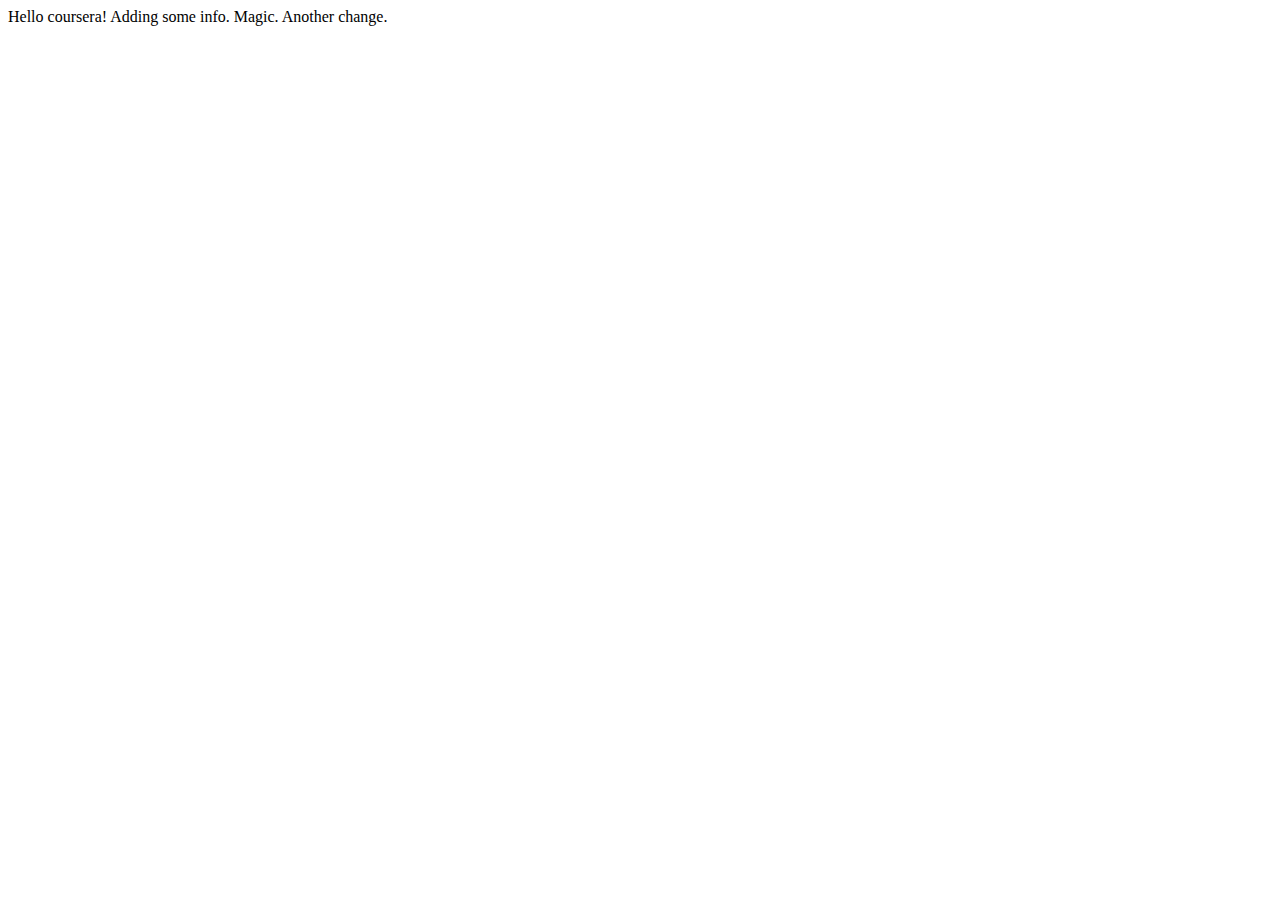
<file: index.html>
<!DOCTYPE html>
<html lang="en">
  <head>
    <meta charset="UTF-8" />
    <meta name="viewport" content="width=device-width, initial-scale=1.0" />
    <title>Hello coursera!</title>
  </head>
  <body>
    Hello coursera! Adding some info. Magic. Another change.
  </body>
</html>
</file>
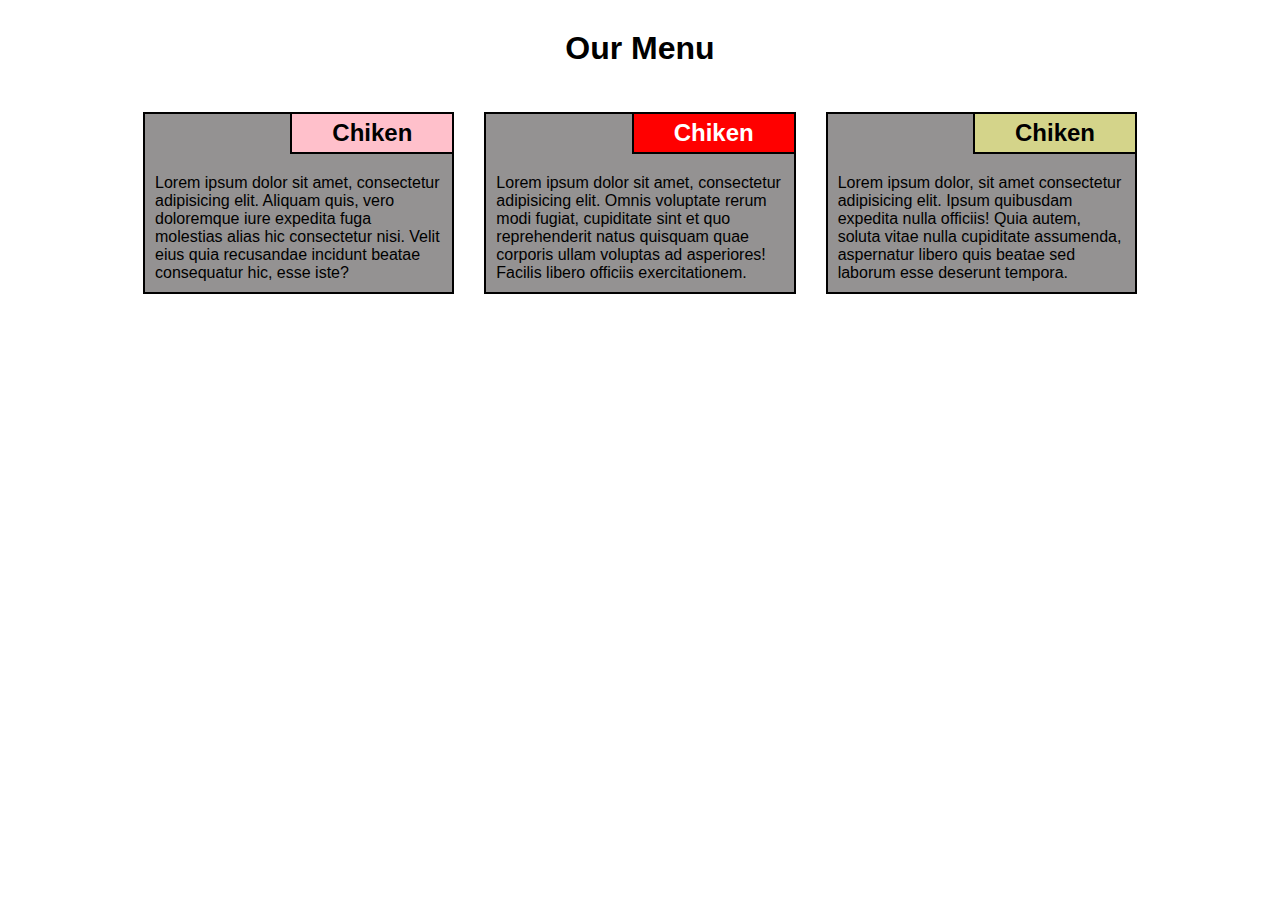
<file: mod2-solution/index.html>
<!DOCTYPE html>
<html lang="en">
  <head>
    <meta charset="UTF-8" />
    <meta name="viewport" content="width=device-width, initial-scale=1.0" />
    <title>Hello coursera!</title>
    <link rel="stylesheet" href="css/style.css" />
  </head>
  <body>
    <h1>Our Menu</h1>

    <div class="row">
      <div class="col-lg-4 col-md-6 col-xs-12">
        <h2 class="food food-1">Chiken</h2>
        <p>
          Lorem ipsum dolor sit amet, consectetur adipisicing elit. Aliquam
          quis, vero doloremque iure expedita fuga molestias alias hic
          consectetur nisi. Velit eius quia recusandae incidunt beatae
          consequatur hic, esse iste?
        </p>
      </div>

      <div class="col-lg-4 col-md-6 col-xs-12">
        <h2 class="food food-2">Chiken</h2>
        <p>
          Lorem ipsum dolor sit amet, consectetur adipisicing elit. Omnis
          voluptate rerum modi fugiat, cupiditate sint et quo reprehenderit
          natus quisquam quae corporis ullam voluptas ad asperiores! Facilis
          libero officiis exercitationem.
        </p>
      </div>

      <div class="col-lg-4 col-md-12 col-xs-12">
        <h2 class="food food-3">Chiken</h2>
        <p>
          Lorem ipsum dolor, sit amet consectetur adipisicing elit. Ipsum
          quibusdam expedita nulla officiis! Quia autem, soluta vitae nulla
          cupiditate assumenda, aspernatur libero quis beatae sed laborum esse
          deserunt tempora.
        </p>
      </div>
    </div>
  </body>
</html>
</file>
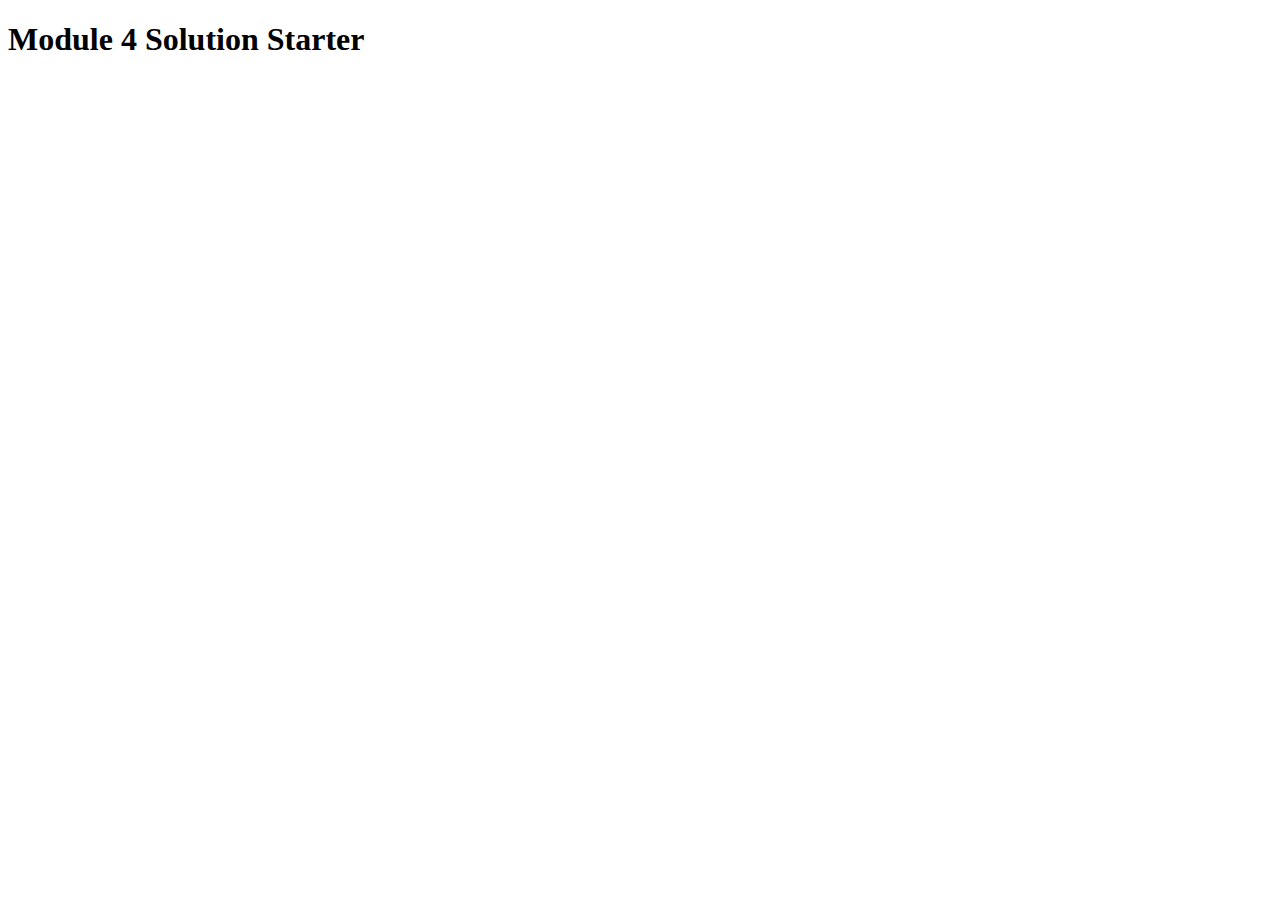
<file: mod4solution/index.html>
<!DOCTYPE html>
<html>
  <head>
    <meta charset="utf-8" />
    <title>Module 4 Solution Starter</title>
    <script>
      var names = []; // DO NOT REMOVE
    </script>
    <script src="SpeakHello.js"></script>
    <script src="SpeakGoodBye.js"></script>
    <script src="script.js"></script>
  </head>
  <body>
    <h1>Module 4 Solution Starter</h1>
  </body>
</html>
</file>
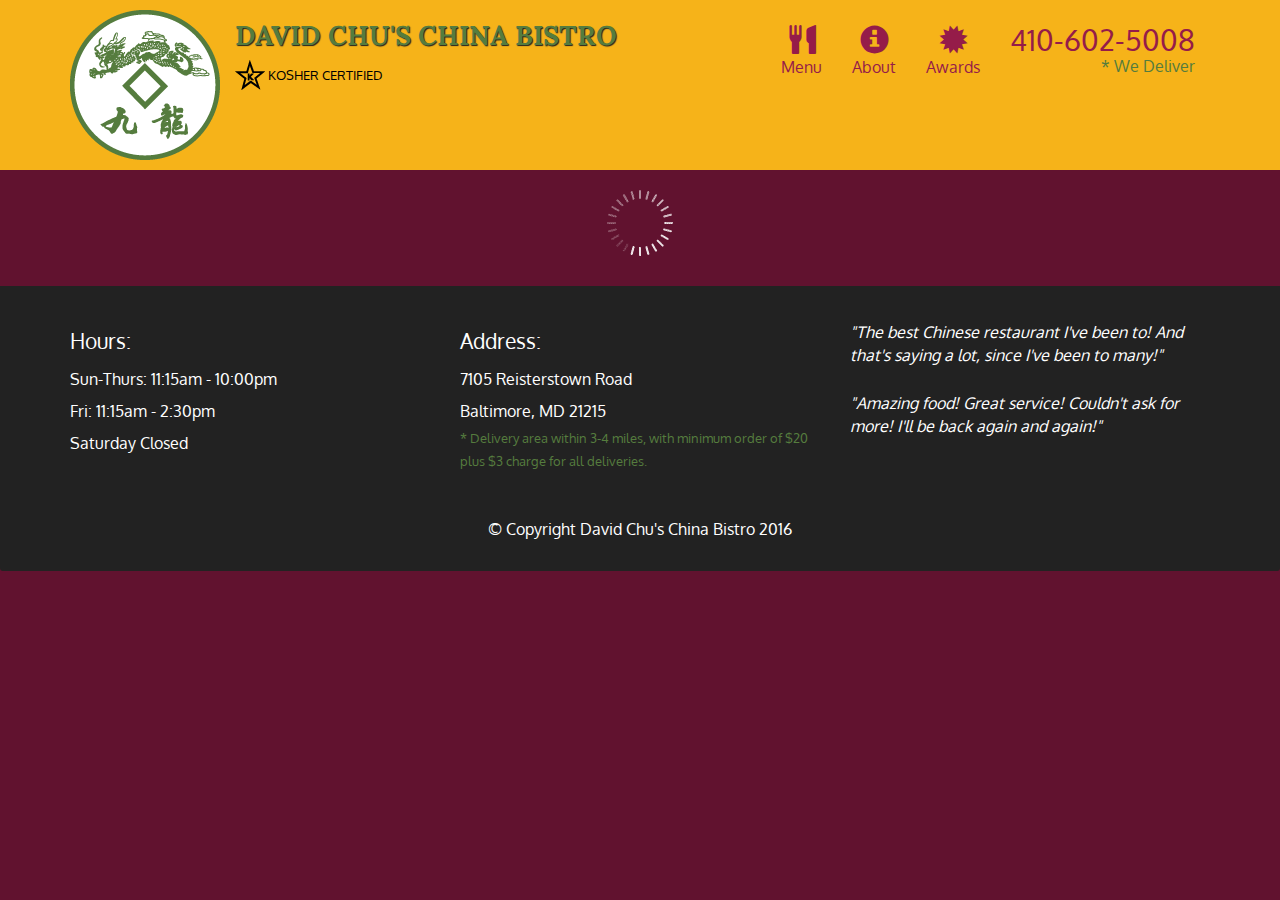
<file: mod5-solution/index.html>
<!DOCTYPE html>
<html lang="en">
  <head>
    <meta charset="utf-8" />
    <meta http-equiv="X-UA-Compatible" content="IE=edge" />
    <meta name="viewport" content="width=device-width, initial-scale=1" />
    <title>David Chu's China Bistro</title>
    <link rel="stylesheet" href="css/bootstrap.min.css" />
    <link rel="stylesheet" href="css/styles.css" />
    <link
      href="https://fonts.googleapis.com/css?family=Oxygen:400,300,700"
      rel="stylesheet"
      type="text/css"
    />
    <link
      href="https://fonts.googleapis.com/css?family=Lora"
      rel="stylesheet"
      type="text/css"
    />
  </head>
  <body>
    <header>
      <nav id="header-nav" class="navbar navbar-default">
        <div class="container">
          <div class="navbar-header">
            <a href="index.html" class="pull-left visible-md visible-lg">
              <div id="logo-img" alt="Logo image"></div>
            </a>

            <div class="navbar-brand">
              <a href="index.html"><h1>David Chu's China Bistro</h1></a>
              <p>
                <img src="images/star-k-logo.png" alt="Kosher certification" />
                <span>Kosher Certified</span>
              </p>
            </div>

            <button
              id="navbarToggle"
              type="button"
              class="navbar-toggle collapsed"
              data-toggle="collapse"
              data-target="#collapsable-nav"
              aria-expanded="false"
            >
              <span class="sr-only">Toggle navigation</span>
              <span class="icon-bar"></span>
              <span class="icon-bar"></span>
              <span class="icon-bar"></span>
            </button>
          </div>

          <div id="collapsable-nav" class="collapse navbar-collapse">
            <ul id="nav-list" class="nav navbar-nav navbar-right">
              <li id="navHomeButton" class="visible-xs active">
                <a href="index.html">
                  <span class="glyphicon glyphicon-home"></span> Home</a
                >
              </li>
              <li id="navMenuButton">
                <a href="#" onclick="$dc.loadMenuCategories();">
                  <span class="glyphicon glyphicon-cutlery"></span
                  ><br class="hidden-xs" />
                  Menu</a
                >
              </li>
              <li>
                <a href="#">
                  <span class="glyphicon glyphicon-info-sign"></span
                  ><br class="hidden-xs" />
                  About</a
                >
              </li>
              <li>
                <a href="#">
                  <span class="glyphicon glyphicon-certificate"></span
                  ><br class="hidden-xs" />
                  Awards</a
                >
              </li>
              <li id="phone" class="hidden-xs">
                <a href="tel:410-602-5008"> <span>410-602-5008</span></a>
                <div>* We Deliver</div>
              </li>
            </ul>
            <!-- #nav-list -->
          </div>
          <!-- .collapse .navbar-collapse -->
        </div>
        <!-- .container -->
      </nav>
      <!-- #header-nav -->
    </header>

    <div id="call-btn" class="visible-xs">
      <a class="btn" href="tel:410-602-5008">
        <span class="glyphicon glyphicon-earphone"></span>
        410-602-5008
      </a>
    </div>
    <div id="xs-deliver" class="text-center visible-xs">* We Deliver</div>

    <div id="main-content" class="container">
      <link href="/snippets/home-snippet.html" />
    </div>

    <footer class="panel-footer">
      <div class="container">
        <div class="row">
          <section id="hours" class="col-sm-4">
            <span>Hours:</span><br />
            Sun-Thurs: 11:15am - 10:00pm<br />
            Fri: 11:15am - 2:30pm<br />
            Saturday Closed
            <hr class="visible-xs" />
          </section>
          <section id="address" class="col-sm-4">
            <span>Address:</span><br />
            7105 Reisterstown Road<br />
            Baltimore, MD 21215
            <p>
              * Delivery area within 3-4 miles, with minimum order of $20 plus
              $3 charge for all deliveries.
            </p>
            <hr class="visible-xs" />
          </section>
          <section id="testimonials" class="col-sm-4">
            <p>
              "The best Chinese restaurant I've been to! And that's saying a
              lot, since I've been to many!"
            </p>
            <p>
              "Amazing food! Great service! Couldn't ask for more! I'll be back
              again and again!"
            </p>
          </section>
        </div>
        <div class="text-center">
          &copy; Copyright David Chu's China Bistro 2016
        </div>
      </div>
    </footer>

    <!-- jQuery (Bootstrap JS plugins depend on it) -->
    <script src="js/jquery-2.1.4.min.js"></script>
    <script src="js/bootstrap.min.js"></script>
    <script src="js/ajax-utils.js"></script>
    <script src="js/script.js"></script>
  </body>
</html>
</file>
<file: mod2-solution/css/style.css>
* {
  box-sizing: border-box;
  margin: 0;
  padding: 0;
  font-family: Arial, Helvetica, sans-serif;
}

h1 {
  text-align: center;
  margin-top: 30px;
  margin-bottom: 30px;
}

.row {
  width: 80%;
  margin: 0 auto;
}

[class*="col-"] {
  float: left;
  padding: 15px;
  position: relative;
}

p {
  padding: 60px 10px 10px 10px;
  background-color: rgb(148, 146, 146);
  border: 2px solid black;
}

.food {
  position: absolute;
  top: 17px;
  right: 17px;
  border: 2px solid black;
  font-weight: 700;
  padding: 5px 40px;
  border-top: none;
  border-right: none;
}

.food-1 {
  background-color: pink;
}

.food-2 {
  background-color: red;
  color: #fff;
}

.food-3 {
  background-color: rgb(212, 212, 138);
}

/* Simple Responsive Framework. */
/********** Desktop: 992px and above**********/
@media (min-width: 992px) {
  .col-lg-4 {
    width: 33.333%;
  }
}

/********** Tablet: between 768px and 991px, inclusively **********/
@media (min-width: 768px) and (max-width: 991px) {
  .col-md-6 {
    width: 50%;
  }
  .col-md-12 {
    width: 100%;
  }
}

/********** Mobile: equal to or less than 767px**********/
@media (max-width: 767px) {
  .col-xs-12 {
    width: 100%;
  }
}
</file>
<file: mod5-solution/css/styles.css>
body {
  font-size: 16px;
  color: #fff;
  background-color: #61122f;
  font-family: 'Oxygen', sans-serif;
}

/** HEADER **/
#header-nav {
  background-color: #f6b319;
  border-radius: 0;
  border: 0;
}

#logo-img {
  background: url('../images/restaurant-logo_large.png') no-repeat;
  width: 150px;
  height: 150px;
  margin: 10px 15px 10px 0;
}

.navbar-brand {
  padding-top: 25px;
}
.navbar-brand h1 { /* Restaurant name */
  font-family: 'Lora', serif;
  color: #557c3e;
  font-size: 1.5em;
  text-transform: uppercase;
  font-weight: bold;
  text-shadow: 1px 1px 1px #222;
  margin-top: 0;
  margin-bottom: 0;
  line-height: .75;
}
.navbar-brand a:hover, .navbar-brand a:focus {
  text-decoration: none;
}
.navbar-brand p { /* Kosher cert */
  color: #000;
  text-transform: uppercase;
  font-size: .7em;
  margin-top: 15px;
}
.navbar-brand p span { /* Star-K */
  vertical-align: middle;
}

#nav-list {
  margin-top: 10px;
}
#nav-list a {
  color: #951C49;
  text-align: center;
}
#nav-list a:hover {
  background: #E7E7E7;
}
#nav-list a span {
  font-size: 1.8em;
}

#phone {
  margin-top: 5px;
}
#phone a { /* Phone number */
  text-align: right;
  padding-bottom: 0;
}
#phone div { /* We Deliver */
  color: #557c3e;
  text-align: right;
  padding-right: 15px;
}

.navbar-header button.navbar-toggle, .navbar-header .icon-bar {
  border: 1px solid #61122f;
}
.navbar-header button.navbar-toggle {
  clear: both;
  margin-top: -30px;
}
/* END HEADER */

/* FOOTER */
.panel-footer {
  margin-top: 30px;
  padding-top: 35px;
  padding-bottom: 30px;
  background-color: #222;
  border-top: 0;
}
.panel-footer div.row {
  margin-bottom: 35px;
}
#hours, #address {
  line-height: 2;
}
#hours > span, #address > span {
  font-size: 1.3em;
}
#address p {
  color: #557c3e;
  font-size: .8em;
  line-height: 1.8;
}
#testimonials {
  font-style: italic;
}
#testimonials p:nth-child(2) {
  margin-top: 25px;
}
/* END FOOTER */



/* HOME PAGE */
.container .jumbotron {
  box-shadow: 0 0 50px #3F0C1F;
  border: 2px solid #3F0C1F;
}

#menu-tile, #specials-tile, #map-tile {
  height: 250px;
  width: 100%;
  margin-bottom: 15px;
  position: relative;
  border: 2px solid #3F0C1F;
  overflow: hidden;
}
#menu-tile:hover, #specials-tile:hover, #map-tile:hover {
  box-shadow: 0 1px 5px 1px #cccccc;
}
#menu-tile {
  background: url('../images/menu-tile.jpg') no-repeat;
  background-position: center;
}
#specials-tile {
  background: url('../images/specials-tile.jpg') no-repeat;
  background-position: center;
}
#menu-tile span, #specials-tile span, #map-tile span {
  position: absolute;
  bottom: 0;
  right: 0;
  width: 100%;
  text-align: center;
  font-size: 1.6em;
  text-transform: uppercase;
  background-color: #000;
  color: #fff;
  opacity: .8;
}
/* END HOME PAGE */

/* MENU CATEGORIES PAGE */
.category-tile { 
  position: relative;
  border: 2px solid #3F0C1F;
  overflow: hidden;
  width: 200px;
  height: 200px;
  margin: 0 auto 15px;
}
.category-tile span {
  position: absolute;
  bottom: 0;
  right: 0;
  width: 100%;
  text-align: center;
  font-size: 1.2em;
  text-transform: uppercase;
  background-color: #000;
  color: #fff;
  opacity: .8;
}
.category-tile:hover {
  box-shadow: 0 1px 5px 1px #cccccc;
}

#menu-categories-title + div {
  margin-bottom: 50px;
}
/* END MENU CATEGORIES PAGE */

/* SINGLE CATEGORY PAGE */
.menu-item-tile {
  margin-bottom: 25px;
}
.menu-item-tile hr {
  width: 80%;
}
.menu-item-tile .menu-item-price {
  font-size: 1.1em;
  text-align: right;
  margin-top: -15px;
  margin-right: -15px;
}
.menu-item-tile .menu-item-price span {
  font-size: .6em;
}
.menu-item-photo {
  position: relative;
  border: 2px solid #3F0C1F; 
  overflow: hidden;
  padding: 0;
  margin-right: -15px;
  margin-left: auto;
  margin-bottom: 20px;
  max-width: 250px;
}
.menu-item-photo div {
  position: absolute;
  bottom: 0;
  right: 0;
  width: 80px;
  background-color: #557c3e;
  text-align: center;
}
.menu-item-description {
  padding-right: 30px;
}
h3.menu-item-title {
  margin: 0 0 10px;
}
.menu-item-details {
  font-size: .9em;
  font-style: italic;
}
/* END SINGLE CATEGORY PAGE */


/********** Large devices only **********/
@media (min-width: 1200px) {
  .container .jumbotron {
    background: url('../images/jumbotron_1200.jpg') no-repeat;
    height: 675px;
  }
}

/********** Medium devices only **********/
@media (min-width: 992px) and (max-width: 1199px) {
  /* Header */
  #logo-img {
    background: url('../images/restaurant-logo_medium.png') no-repeat;
    width: 100px;
    height: 100px;
    margin: 5px 5px 5px 0;
  }
  /* End Header */

  /* Home Page */
  .container .jumbotron {
    background: url('../images/jumbotron_992.jpg') no-repeat;
    height: 558px;
  }
  /* End Home Page */
}

/********** Small devices only **********/
@media (min-width: 768px) and (max-width: 991px) {
  /* Home Page */
  .container .jumbotron {
    background: url('../images/jumbotron_768.jpg') no-repeat;
    height: 432px;
  }
  /* End Home Page */
}

/********** Extra small devices only **********/
@media (max-width: 767px) {
  /* Header */
  .navbar-brand {
    padding-top: 10px;
    height: 80px;
  }
  .navbar-brand h1 { /* Restaurant name */
    padding-top: 10px;
    font-size: 5vw; /* 1vw = 1% of viewport width */
  }
  .navbar-brand p { /* Kosher cert */
    font-size: .6em;
    margin-top: 12px;
  }
  .navbar-brand p img { /* Star-K */
    height: 20px;
  }

  #collapsable-nav a { /* Collapsed nav menu text */
    font-size: 1.2em;
  }
  #collapsable-nav a span { /* Collapsed nav menu glyph */
    font-size: 1em;
    margin-right: 5px;
  }

  #call-btn > a {
    font-size: 1.5em;
    display: block;
    margin: 0 20px;
    padding: 10px;
    border: 2px solid #fff;
    background-color: #f6b319;
    color: #951c49;
  }
  #xs-deliver {
    margin-top: 5px;
    font-size: .7em;
    letter-spacing: .1em;
    text-transform: uppercase;
  }
  /* End Header */

  /* Footer */
  .panel-footer section {
    margin-bottom: 30px;
    text-align: center;
  }
  .panel-footer section:nth-child(3) {
    margin-bottom: 0; /* margin already exists on the whole row */
  }
  .panel-footer section hr {
    width: 50%;
  }
  /* End Footer */

  /* Home Page */
  .container .jumbotron {
    margin-top: 30px;
    padding: 0;
  }
  #menu-tile, #specials-tile {
    width: 360px;
    margin: 0 auto 15px;
  }

  .menu-item-photo {
    margin-right: auto;
  }
  .menu-item-tile .menu-item-price {
    text-align: center;
  }
  .menu-item-description {
    text-align: center;;
  }
}


/********** Super extra small devices Only :-) (e.g., iPhone 4) **********/
@media (max-width: 479px) {
  /* Header */
  .navbar-brand h1 { /* Restaurant name */
    padding-top: 5px;
    font-size: 6vw;
  }
  /* End Header */
  
  /* Home page */
  #menu-tile, #specials-tile {
    width: 280px;
    margin: 0 auto 15px;
  }

  .col-xxs-12 {
    position: relative;
    min-height: 1px;
    padding-right: 15px;
    padding-left: 15px;
    float: left;
    width: 100%;
  }
}
</file>
